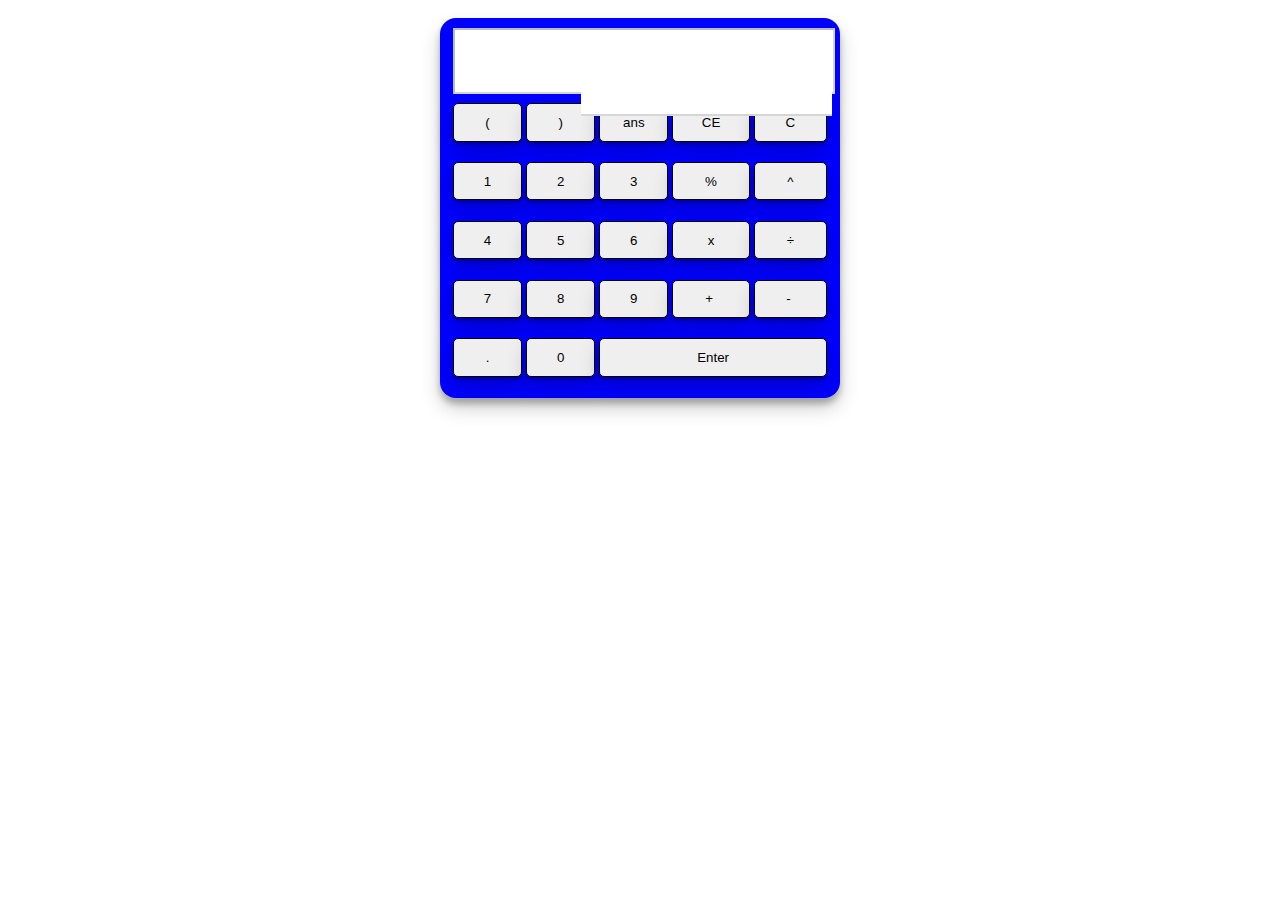
<file: Calculator/index.html>
<!DOCTYPE html>
<html>
    <head>
        <title>Calculator</title>
        <style>
            table{
                background-color: blue;
                padding: 10px;
                border-radius: 1em;
                height: 380px;
                width: 400px;
                margin: auto;
                box-shadow: rgba(0, 0, 0, 0.19) 0px 10px 20px, rgba(0, 0, 0, 0.23) 0px 6px 6px;
            }
            input[type=button] {
                color: white;
                border: solid black 0.5px;
                width: 100%;
                border-radius: 5px;
                height: 70%;
                color:black;
                box-shadow: rgba(0, 0, 0, 0.19) 0px 10px 20px, rgba(0, 0, 0, 0.23) 0px 3px 3px;
            }
            input[type=text]{
                width:100%;
                height:100%;
            }
            .gridlayout{
                display: grid;
                grid-template-columns: auto;
                padding:10px;
            }
            .innerinp{
                position:absolute;
                top:10%;
                right:35%;
                background-color: rgb(255, 255, 255);
                border-top-style: hidden;
                border-left-style: hidden;
                border-right-style:hidden ;
                font-size: larger;
                text-align: end;
            }
        </style>
    </head>
    <body>
        <form align="center" class="gridlayout">
            <table align="center">
                <tr>
                    <input class="innerinp" id="iinp" disabled/>
                    <td colspan="5"><input type='text' style="background-color:rgb(255, 255, 255)" id="inp" disabled>
                        
                    
                    </input></td>
                </tr>
                <tr>
                    <td>
                        <input type="button" value="  (  " onclick="display('(')"/>
                    </td>
                    <td>
                        <input type="button" value="  )  " onclick="display(')')"/>
                    </td>
                    <td>
                        <input type="button" value="ans" onclick="display('ANS')"/>
                    </td>
                    <td>
                        <input type="button" value="CE" onclick="delee()"/>
                    </td>
                    
                    <td>
                        <input type="button" value="  C  " onclick="clearScreen()" />
                    </td>
                </tr>
                <tr>
                    <td>
                        <input type="button" value="  1  " onclick="display('1')"/>
                    </td>
                    <td>
                        <input type="button" value="  2  " onclick="display('2')"/>
                    </td>
                    <td>
                        <input type="button" value="  3  " onclick="display('3')"/>
                    </td>
                    <td>
                        <input type="button" value="  %  " onclick="display('%')"/>
                    </td>
                    <td>
                        <input type="button" value="  ^  "; onclick="display('**')"/>
                    </td>
                </tr>
                <tr>
                    <td>
                        <input type="button" value="  4  " onclick="display('4')"/>
                    </td>
                    <td>
                        <input type="button" value="  5  " onclick="display('5')"/>
                    </td>
                    <td>
                        <input type="button" value="  6  " onclick="display('6')"/>
                    </td>
                    <td>
                        <input type="button" value="  x  " onclick="display('*')"/>
                    </td>
                    <td>
                        <input type="button" value=&#247; onclick="display('/')"/>
                    </td>
                    
                </tr>
                <tr>
                    <td>
                        <input type="button" value="  7  " onclick="display('7')"/>
                    </td>
                    <td>
                        <input type="button" value="  8  " onclick="display('8')"/>
                    </td>
                    <td>
                        <input type="button" value="  9  " onclick="display('9')"/>
                    </td>
                    <td>
                        <input type="button" value="  +   " onclick="display('+')"/>
                    </td>
                    <td>
                        <input type="button" value="  -   " onclick="display('-')"/>
                    </td>
                </tr>
                <tr>
                    <td>
                        <input type="button" value="  .  " onclick="display('.')"/>
                    </td>
                    <td>
                        <input type="button" value="  0  " onclick="display('0')"/>
                    </td>
                    <td colspan="3">
                        <input type="button" value="Enter" onclick="calculate()"/>
                    </td>
                </tr>
            </table>
        </form>
        <script>
            function clearScreen() {
                document.getElementById("inp").value = "";
                document.getElementById("iinp").value = "";

            }
            function display(value) {
                if(value==="ANS"){
                    document.getElementById("inp").value="";
                }
                if(value==='radic'){
                    document.getElementById("inp").value+='✓';
                }
                else{
                    document.getElementById("inp").value += value;
                }
            }
            function calculate() {
                var pp=document.getElementById('inp').value;
                pp=pp.replace('ANS',""+document.getElementById('iinp').value);
                var p=pp;
                console.log(p);
                var q = eval(p);
                document.getElementById("iinp").value = q;
            }
            function delee(){
                var st=document.getElementById("inp").value;
                document.getElementById("inp").value=st.slice(0,st.length-1);
            }
        </script>
    </body>
</html>
</file>
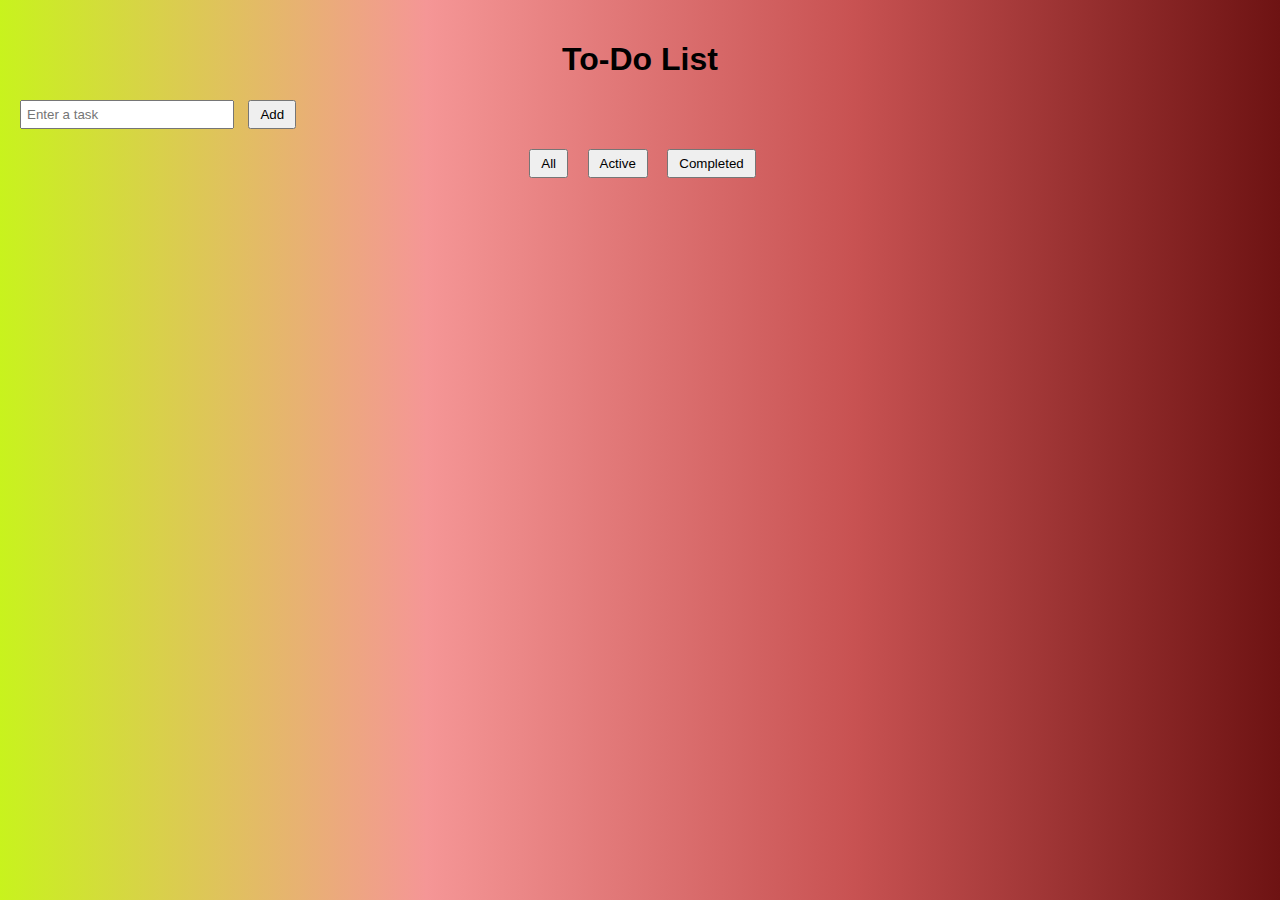
<file: To do list/index.html>
<!DOCTYPE html>
<html>
  <head>
    <title>To-Do List</title>
    <link rel="stylesheet" type="text/css" href="style.css"/>
  </head>
  <body>
    <h1>To-Do List</h1>
    <div id="app">
      <input id="task-input" type="text" placeholder="Enter a task" />
      <button id="add-button">Add</button>
      <ul id="task-list"></ul>
      <div id="filter-buttons">
        <button class="filter-button" data-filter="all">All</button>
        <button class="filter-button" data-filter="active">Active</button>
        <button class="filter-button" data-filter="completed">Completed</button>
      </div>
    </div>

    <script src="script.js"></script>
  </body>
</html>
</file>
<file: To do list/style.css>
body {
    background: linear-gradient(-90deg, #6e1313, #c85252, #f59696, #c8f31d);
    font-family: Arial, sans-serif;
    margin: 0;
    padding: 20px;
  }
  
  h1 {
    text-align: center;
  }
  
  #app {
    margin-top: 20px;
  }
  
  input[type="text"] {
    width: 200px;
    padding: 5px;
  }
  
  button {
    padding: 5px 10px;
    margin-left: 10px;
  }
  
  ul {
    list-style-type: none;
    padding: 0;
  }
  
  li {
    margin: 10px 0;
    display: flex;
    align-items: center;
    cursor: move;
  }
  
  .completed {
    text-decoration: line-through;
    color: #aaa;
  }
  
  #filter-buttons {
    margin-top: 20px;
    text-align: center;
  }
  
  .filter-button {
    margin-right: 5px;
  }
  
  .delete-button {
    margin-left: auto;
  }
</file>
